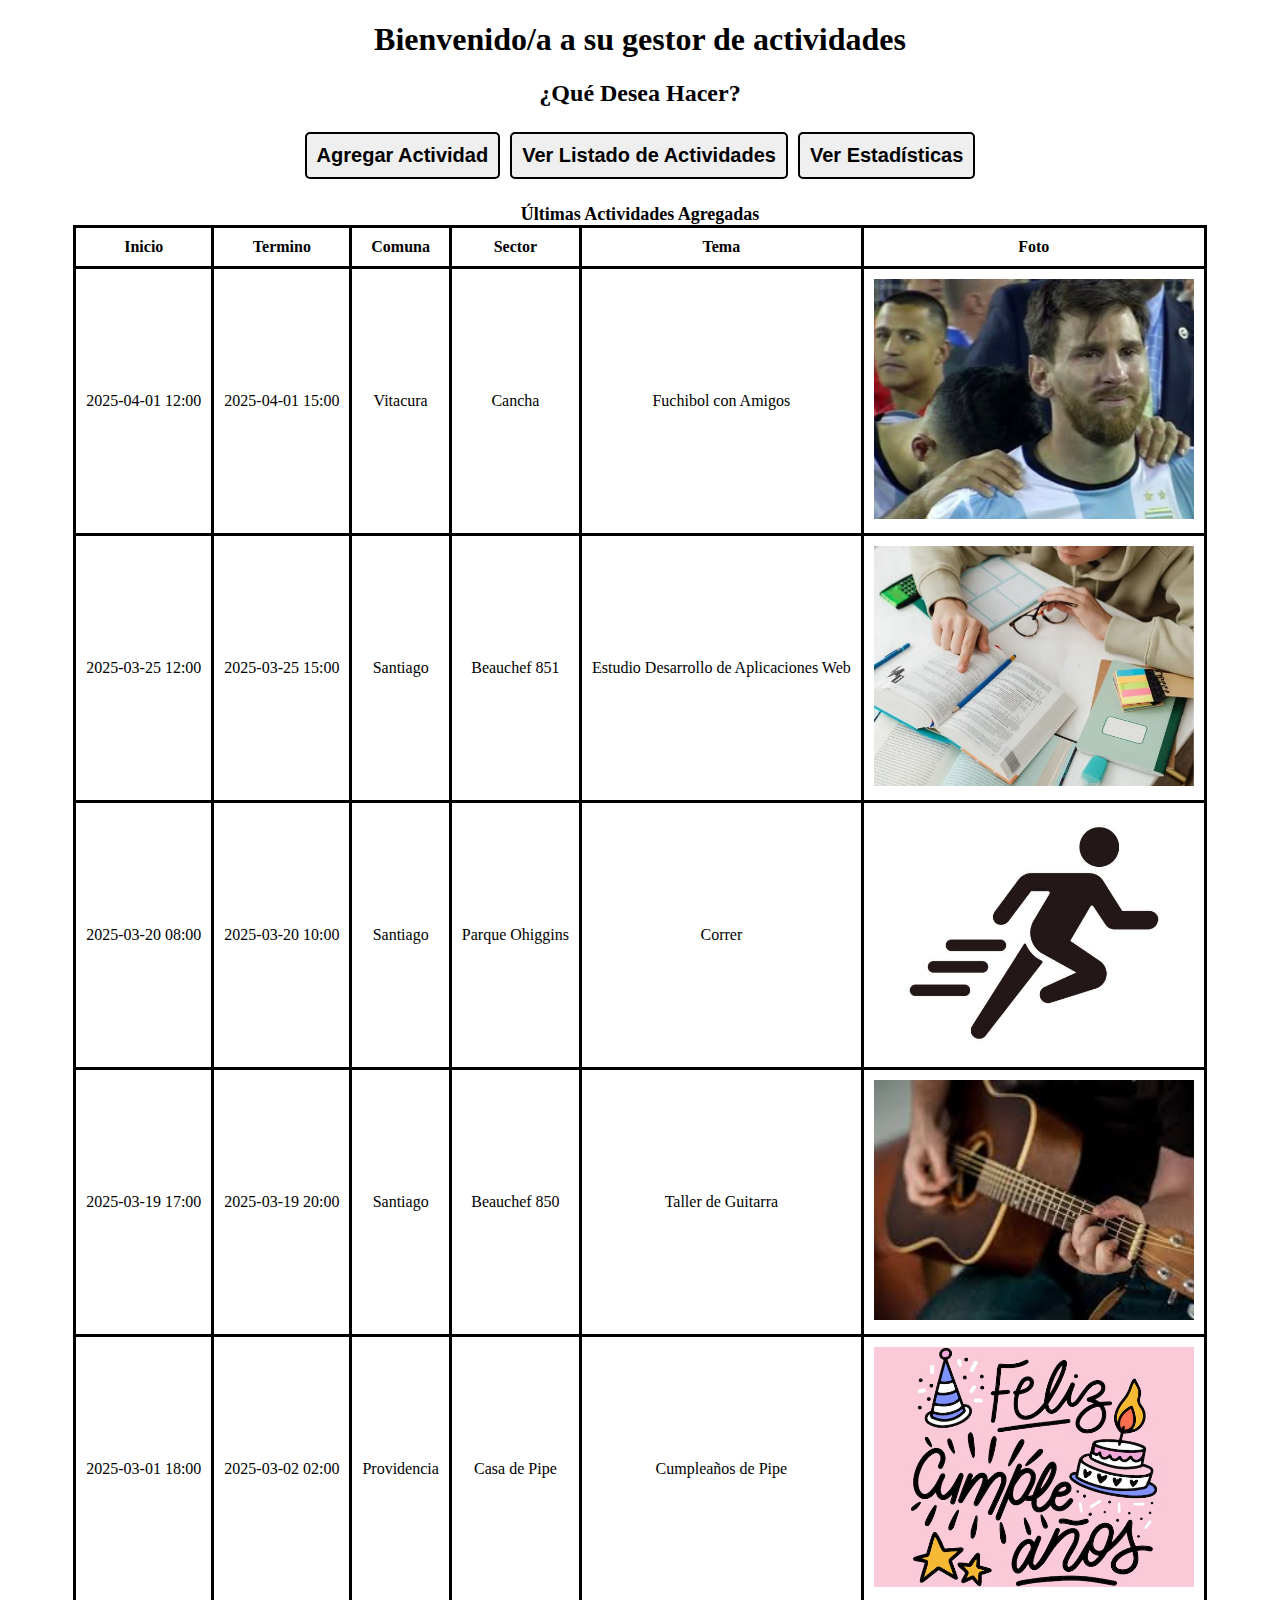
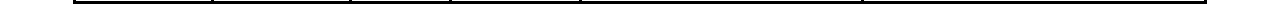
<file: Tareas/Tarea1/index.html>
<!DOCTYPE html>
<html lang="es">
    <head>
        <meta charset="utf-8">
        <title>Tarea 1</title>
        <link rel="stylesheet" href="style_index.css">
    </head>
    <body> 
        <div>
            <h1> Bienvenido/a a su gestor de actividades </h1>
            <h2> ¿Qué Desea Hacer?</h2>
            <div class="navbar">
                <button class="navbar-page" onclick="window.location.href='agregar_actividad.html'">Agregar Actividad</button>
                <button class="navbar-page" onclick="window.location.href='listado_actividades.html'">Ver Listado de Actividades</button>
                <button class="navbar-page" onclick="window.location.href='estadisticas.html'">Ver Estadísticas</button>
            </div>
            <div id="summary-activities"> 
                <table>
                    <caption>Últimas Actividades Agregadas</caption>
                    <thead>
                        <tr>
                            <th>Inicio </th>
                            <th>Termino</th>
                            <th>Comuna</th>
                            <th>Sector</th>
                            <th>Tema</th>
                            <th>Foto</th>
                        </tr>
                    </thead>
                    <tbody>
                        <tr>
                            <td>2025-04-01 12:00</td>
                            <td>2025-04-01 15:00</td>
                            <td>Vitacura</td>
                            <td>Cancha</td>
                            <td>Fuchibol con Amigos</td>
                            <td><img src="imgs/futbol.jpg" alt="Placeholder Image" class="img-320x240"></td>
                        </tr>
                        <tr>
                            <td>2025-03-25 12:00</td>
                            <td>2025-03-25 15:00</td>
                            <td>Santiago</td>
                            <td>Beauchef 851</td>
                            <td>Estudio Desarrollo de Aplicaciones Web</td>
                            <td><img src="imgs/estudio.jpg" alt="Placeholder Image" class="img-320x240"></td>
                        </tr>
                        <tr>
                            <td>2025-03-20 08:00</td>
                            <td>2025-03-20 10:00</td>
                            <td>Santiago</td>
                            <td>Parque Ohiggins</td>
                            <td>Correr</td>
                            <td><img src="imgs/correr.jpg" alt="Placeholder Image" class="img-320x240"></td>
                        </tr>
                        <tr>
                            <td>2025-03-19 17:00</td>
                            <td>2025-03-19 20:00</td>
                            <td>Santiago</td>
                            <td>Beauchef 850</td>
                            <td>Taller de Guitarra</td>
                            <td><img src="imgs/guitarra.jpg" alt="Placeholder Image" class="img-320x240"></td>
                        </tr>
                        <tr>
                            <td>2025-03-01 18:00</td>
                            <td>2025-03-02 02:00</td>
                            <td>Providencia</td>
                            <td>Casa de Pipe</td>
                            <td>Cumpleaños de Pipe</td>
                            <td><img src="imgs/cumpleanos.jpg" alt="Placeholder Image" class="img-320x240"></td>
                        </tr>
                    </tbody>
                </table>
            </div>
        </div>
    </body>
</html>
</file>
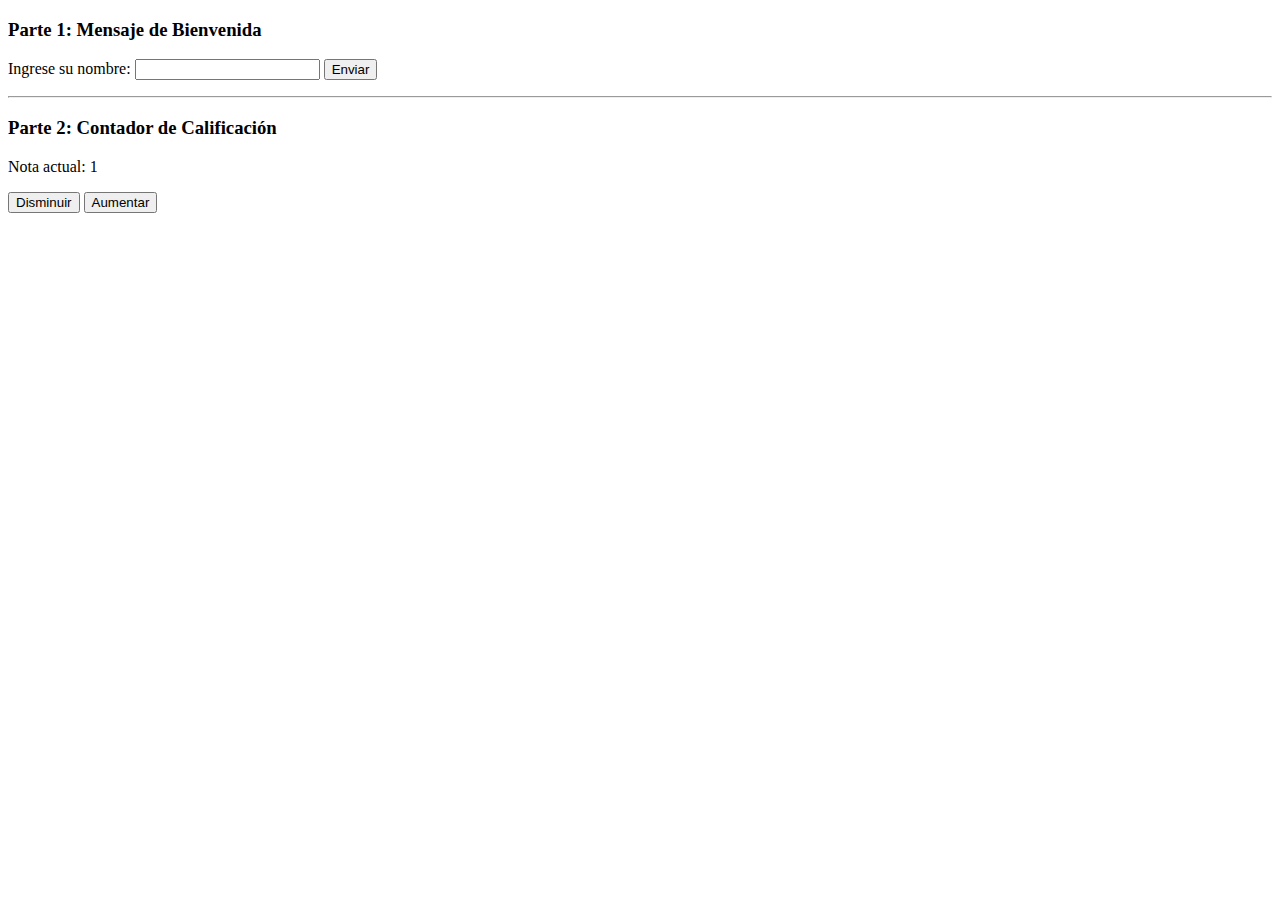
<file: Ejercicios/Ej1/ej1.html>
<!DOCTYPE html>
<html lang="es">
    <head>
        <title>Ejercicio 1</title>
    </head>
    <body>
        <div>
            <h3>Parte 1: Mensaje de Bienvenida</h3>
            <label for="nombre">Ingrese su nombre:</label>
            <input type="text" id="nombre">
            <button type="button" id="btn-enviar">Enviar</button>
            <p id="mensaje"></p>
        </div>
        
        <hr>
        
        <div>
            <h3>Parte 2: Contador de Calificación</h3>
            <p>Nota actual: <span id="calificacion">1</span></p>
            <button type="button" id="btn-disminuir">Disminuir</button>
            <button type="button" id="btn-aumentar">Aumentar</button>
        </div>
        <script lang="javascript" src="ej1.js"></script>
    </body>
</html>
</file>
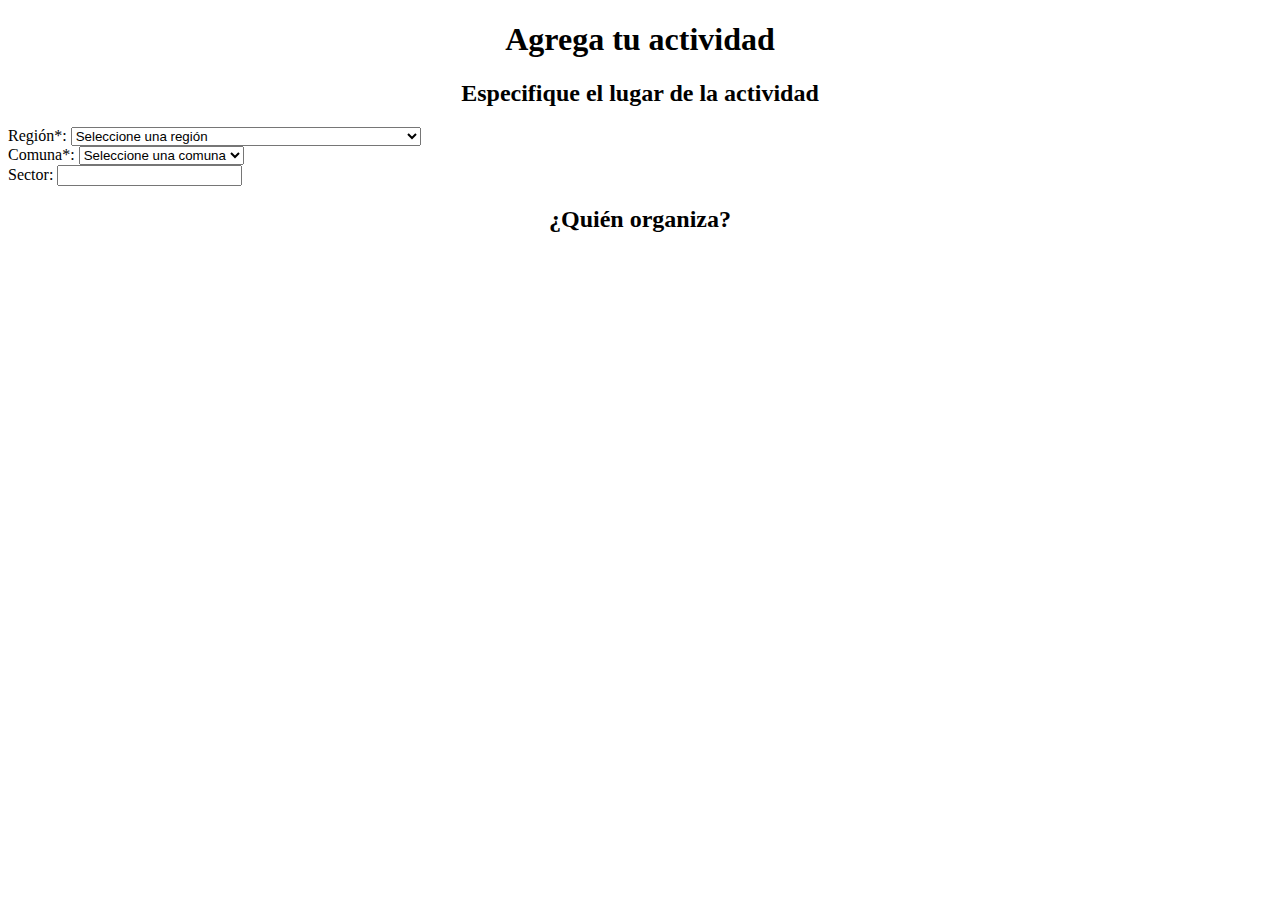
<file: Tareas/Tarea1/agregar_actividad.html>
<!DOCTYPE html>
<html lang="es">
    <head>
        <meta charset="utf-8">
        <title>Tarea 1 agregar_actividad</title>
        <link rel="stylesheet" href="style_index.css">
    </head>
    <body>
        <div class="formulario-actividad">
            <form id="form-act" action="" method="post">
            <h1>Agrega tu actividad</h1>
            <h2>Especifique el lugar de la actividad</h2>    
            <div>
                <label for="region">Región*:</label>
                <select id="region" required>
                    <option value="" id="option-region" disabled selected>Seleccione una región</option>
                </select> 
            </div>
            <div>
                <label for="comuna">Comuna*:</label>
                <select id="comuna" required>
                    <option value="" disabled selected>Seleccione una comuna</option>
                </select>
            </div>
            <div>
                <label for="sector">Sector:</label>
                <input id="sector" name="sector" maxlength="100">
            </div>
            <h2>¿Quién organiza?</h2>   
            </form>

        </div>
        <script lang="javascript" src="agregar_actividad.js"></script>
    </body>
</html>
</file>
<file: Tareas/Tarea1/style_index.css>
h1 {
    text-align:center;
}

h2 {
    text-align: center;
}

.navbar {
    display:flex;
    justify-content: center;
    gap: 10px;
    margin-top:25px;
    margin-bottom: 25px;
}

.navbar-page{
    font-size: 20px;
    font-weight: bold;
    text-decoration: none; 
    border: 2px solid black;
    padding:10px;
    border-radius: 5px;
}

table {
    margin: 0 auto;
    border-collapse:collapse;
}

caption{
    font-size: 18px;
    font-weight: bold;
    text-align: center;
}
th {
    border: solid black;
    text-align: center;
    padding: 10px;
}

td {
    border: solid black;
    text-align: center;
    padding: 10px;
}

.img-320x240{
    width:320px;
    height:240px;
    object-fit: cover;
}

.img-800x600{
    width:800px;
    height:600px;
    object-fit: cover;
}
</file>
